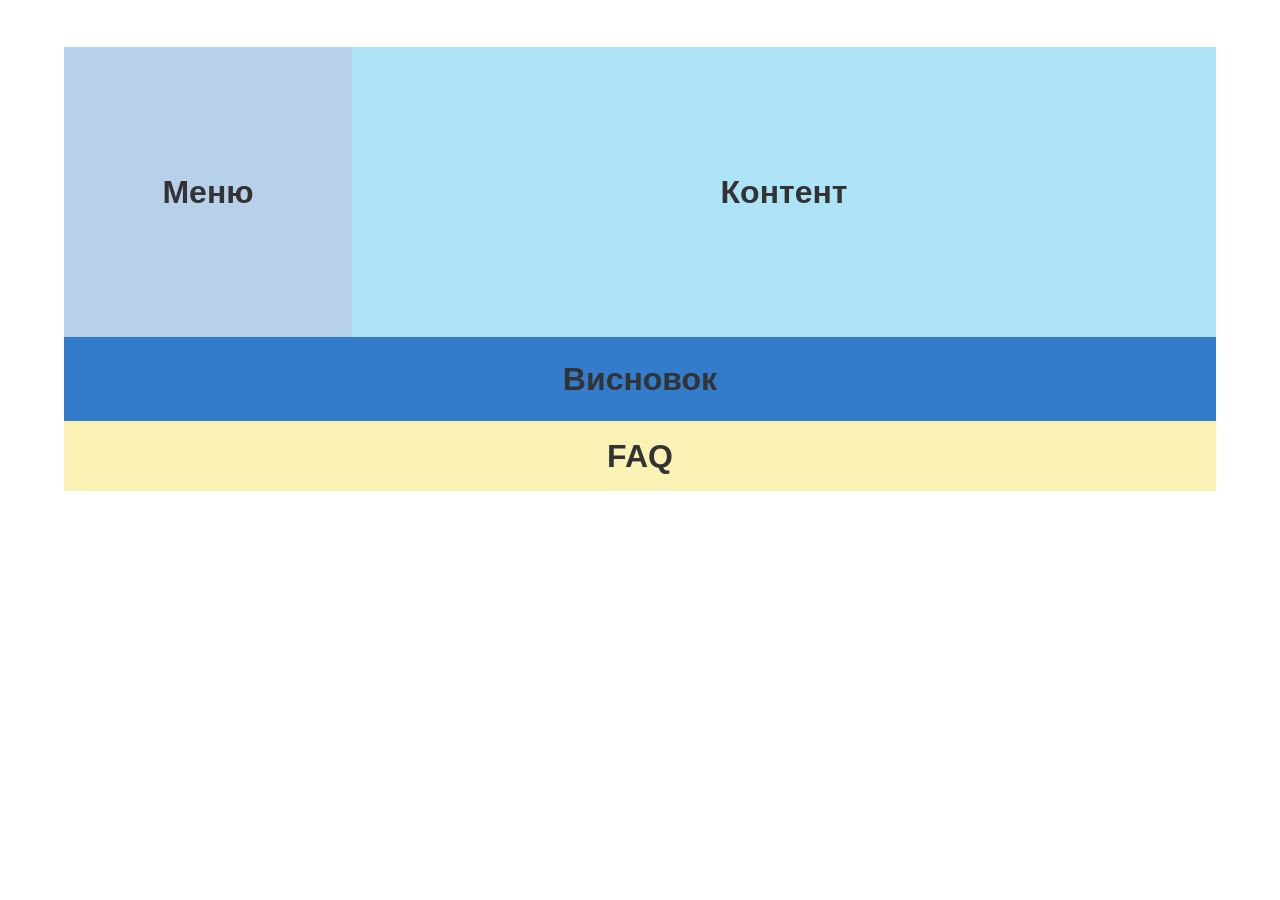
<file: flex.html>
<!DOCTYPE html>
<html lang="uk">
<head>
    <meta charset="UTF-8">
    <meta name="viewport" content="width=device-width, initial-scale=1.0">
    <meta name="description" content="Блочна верстка макета сайту за допомогою технології Flex">
    <title>Пінчук М. А., група ІА-42, Flex-верстка</title>
    <link rel="stylesheet" href="flex.css">
</head>
<body>
    <div class="layout">
        <section class="top-row">
            <aside class="block block-img-side">Меню</aside>
            <article class="block block-text-main">Контент</article>
        </section>
        <div class="block block-img-wide">Висновок</div>
        <footer class="block block-text-bottom">FAQ</footer>
    </div>
</body>
</html>
</file>
<file: flex.css>
* {
    box-sizing: border-box;
}

body {
    margin: 0;
    background-color: #fff;
    color: #333;
    font-family: Arial, sans-serif;
}

.layout {
    display: flex;
    flex-direction: column;
    width: 90%;
    margin: 47px auto;
}

.top-row {
    display: flex;
    width: 100%;
    height: 290px;
}

.block {
    display: flex;
    align-items: center;
    justify-content: center;
    font-size: 32px;
    font-weight: bold;
}

.block-img-side {
    width: 25%;
    background-color: #b8d1eb;
}

.block-text-main {
    width: 75%;
    background-color: #ade3f6;
}

.block-img-wide {
    width: 100%;
    height: 84px;
    background-color: #337bcb;
}

.block-text-bottom {
    width: 100%;
    height: 70px;
    background-color: #faf2b4;
}
</file>
